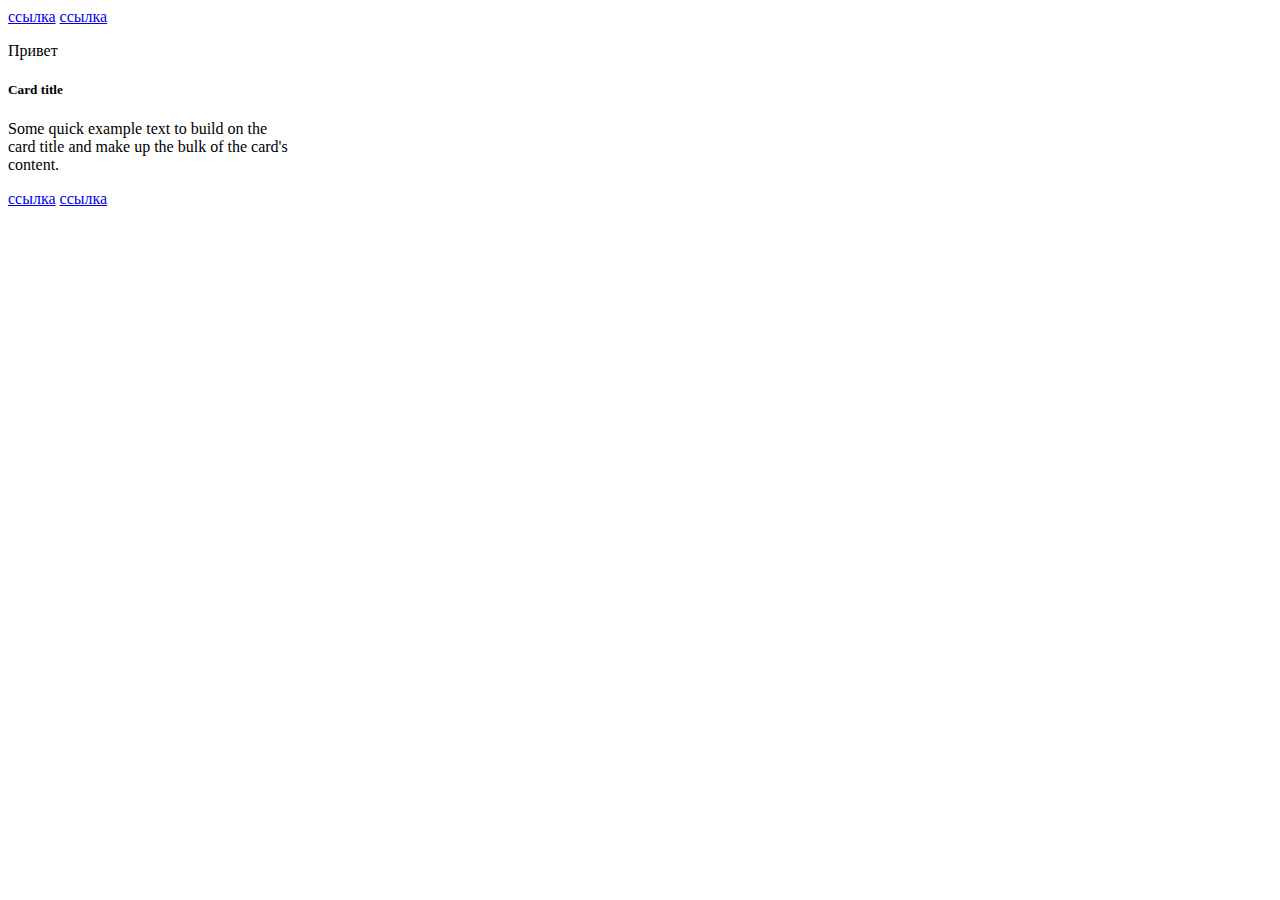
<file: seminar_6_introDOM/index(homework).html>
<!DOCTYPE html>
<html lang="en">
<head>
    <meta charset="UTF-8">
    <meta name="viewport" content="width=device-width, initial-scale=1.0">
    <title>Введение в DOM</title>
</head>
<body>
    <!-- Обязательное задание.
    Выполнить все задачи в теге script. Комментарии, в которых написаны 
    задачи, не стирать, код с решением задачи пишем под комментарием.
    -->

  <a href="#" class="card-link">Card link</a>
  <a href="#" class="card-link">Another link</a>

  <div class="card" style="width: 18rem;">
    <div class="card-body">
      <h5 class="card-title" data-number="100">Card title</h5>
      <h6 class="card-subtitle mb-2 text-muted">Card subtitle</h6>
      <p class="card-text" data-number="50">
        Some quick example text to build on the card title and make up the bulk of the card's
        content.
      </p>
      <a href="#" id="super_link" class="card-link">Card link</a>
      <a href="#" class="card-link" data-number="50">Another link</a>
    </div>
  </div>
  <script>
    "use strict";

    // 1. Найти по id, используя getElementById, элемент с id равным "super_link" и
    // вывести этот элемент в консоль.

    const elem = document.getElementById('super_link');
    console.log(elem);

    // 2. Внутри всех элементов на странице, которые имеют класс "card-link",
    // поменяйте текст внутри элемента на "ссылка".

    const elements = document.querySelectorAll('.card-link');
    elements.forEach(element => {
      element.textContent = 'ссылка';
    });
    // !!!!!
    // селектор document.querySelectorAll('card-link') должен быть с точкой перед 
    // "card-link", чтобы выбрать элементы с соответствующим классом


    // 3. Найти все элементы на странице с классом "card-link", которые лежат в
    // элементе с классом "card-body" и вывести полученную коллекцию в консоль.

    const elems = document.querySelectorAll('.card-body .card-link');
    console.log(elems);

    // 4. Найти первый попавшийся элемент на странице у которого есть атрибут
    // data-number со значением 50 и вывести его в консоль.

    const element = document.querySelector('[data-number="50"]');
    console.log(element);

    // 5. Выведите содержимое тега title в консоль.

    console.log(document.title);

    // 6. Получите элемент с классом "card-title" и выведите его родительский 
    // узел в консоль.

    const pElem = document.querySelector('.card-title').parentNode;
    console.log(pElem);

    // 7. Создайте тег p, запишите внутри него текст "Привет" и добавьте созданный
    // тег в начало элемента, который имеет класс "card".

    const pTag = document.createElement('p');
    pTag.textContent = 'Привет';
    document.querySelector('.card').prepend(pTag);

    // 8. Удалите тег h6 на странице.

    document.querySelector('h6').remove();

  </script>

    <!-- 
    <script src="./seminar.js"></script>
    -->
</body>
</html>
</file>
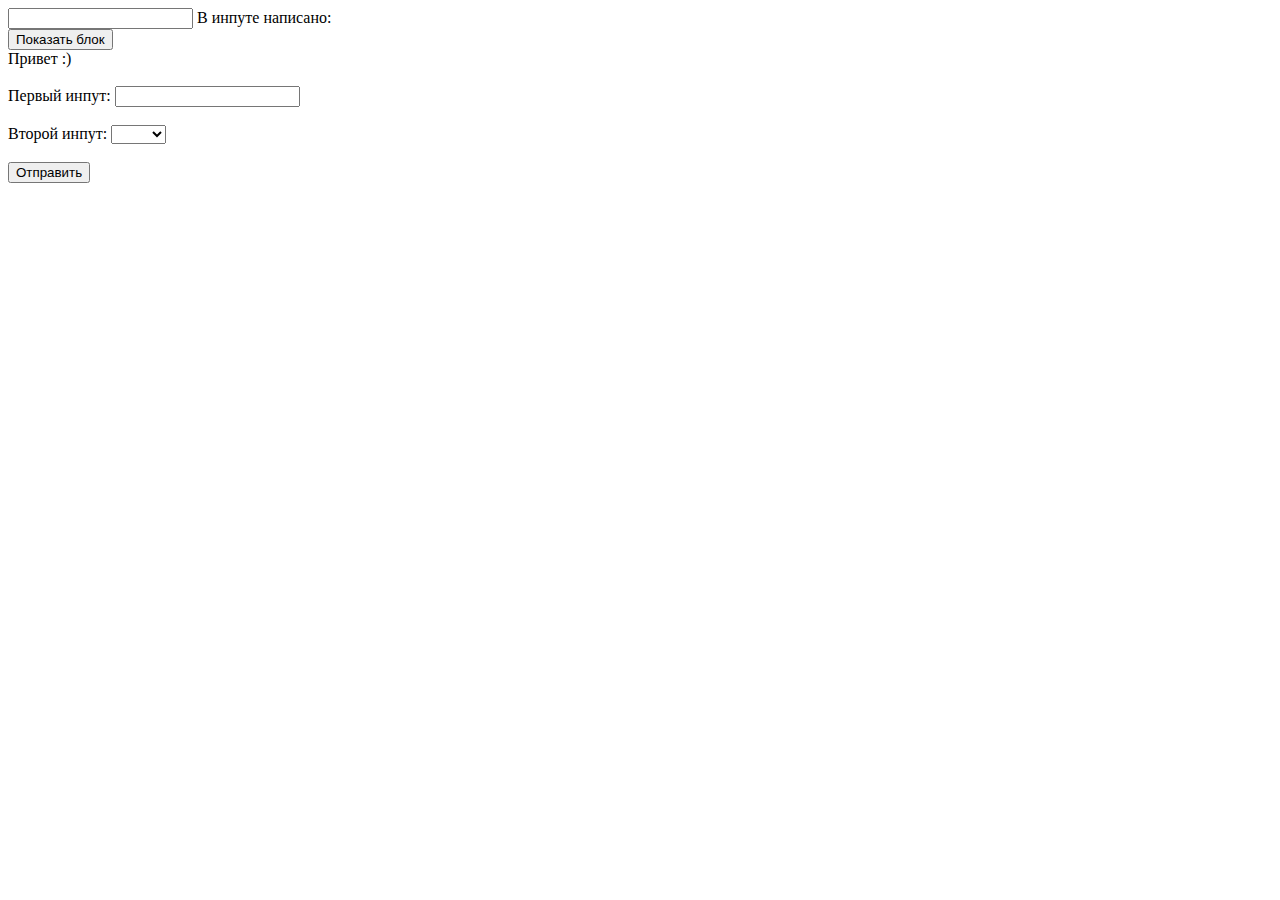
<file: seminar_9_workEvents/index(homework).html>
<!DOCTYPE html>
<html lang="en">
<head>
    <meta charset="UTF-8">
    <meta name="viewport" content="width=device-width, initial-scale=1.0">
    <title>Работа с событиями</title>
</head>
<body>

  <input id="from" type="text">
  В инпуте написано: <span></span>

  <br>

  <button class="messageBtn">Показать блок</button>
  <div class="message">
    Привет :)
  </div>

  <br>

  <form>
    <label>
      Первый инпут:
      <input class="form-control" type="text">
    </label>
    <br>
    <br>
    <label>
      Второй инпут:
      <select class="form-control">
        <option value=""></option>
        <option value="1">Один</option>
        <option value="2">Два</option>
      </select>
    </label>
    <br>
    <br>
    <button>Отправить</button>
  </form>

  <script>
    "use strict";

    // 1. При изменении значения в input с id="from", значение содержащееся в нем
    // должно моментально отображаться в span. То есть при печати в input'е тег span
    // также должен меняться.

    const spanEl = document.querySelector('span');
    document.querySelector('input').addEventListener('input', e => {
      spanEl.textContent = e.target.value;
    });

    //2. При клике на кнопку с классом messageBtn необходимо элементу с классом
    //message:
    //- добавить два класса: animate__animated и animate__fadeInLeftBig
    //- поставить данному элементу стиль visibility в значение 'visible'.

    const message = document.querySelector('.message');
    document.querySelector('button').addEventListener('click', () => {
      message.style.visibility = 'visible';
      message.classList.add('animate__animated', 'animate__fadeInLeftBig');
    });

    // 3. Необходимо при отправке формы проверить, заполнены ли все поля в этой
    // форме. Если какое-либо поле не заполнено, форма не должна отправляться, также
    // должны быть подсвечены незаполненные поля (необходимо поставить класс error
    // незаполненным полям).
    // Как только пользователь начинает заполнять какое-либо поле, необходимо,
    // при вводе в данное поле, произвести проверку:
    // - если поле пустое, необходимо данное поле подсветить (поставить класс error
    // данному полю).
    // - если поле было чем-либо заполнено, подсветку (класс error) необходимо убрать.

    const formEl = document.querySelector('form');
    const formControlEls = formEl.querySelectorAll('input, select');
    formEl.addEventListener('submit', event => {
      formControlEls.forEach(formControlEl => {
        if (formControlEl.value === '') {
          formControlEl.classList.add('error');
          event.preventDefault();
        }
      });
    });

    formEl.addEventListener('input', event => {
      if (!event.target.classList.contains('form-control')) {
        return;
      }
      event.target.value === ''
        ? event.target.classList.add('error')
        : event.target.classList.remove('error');
    });

  </script>

</body>
</html>
</file>
